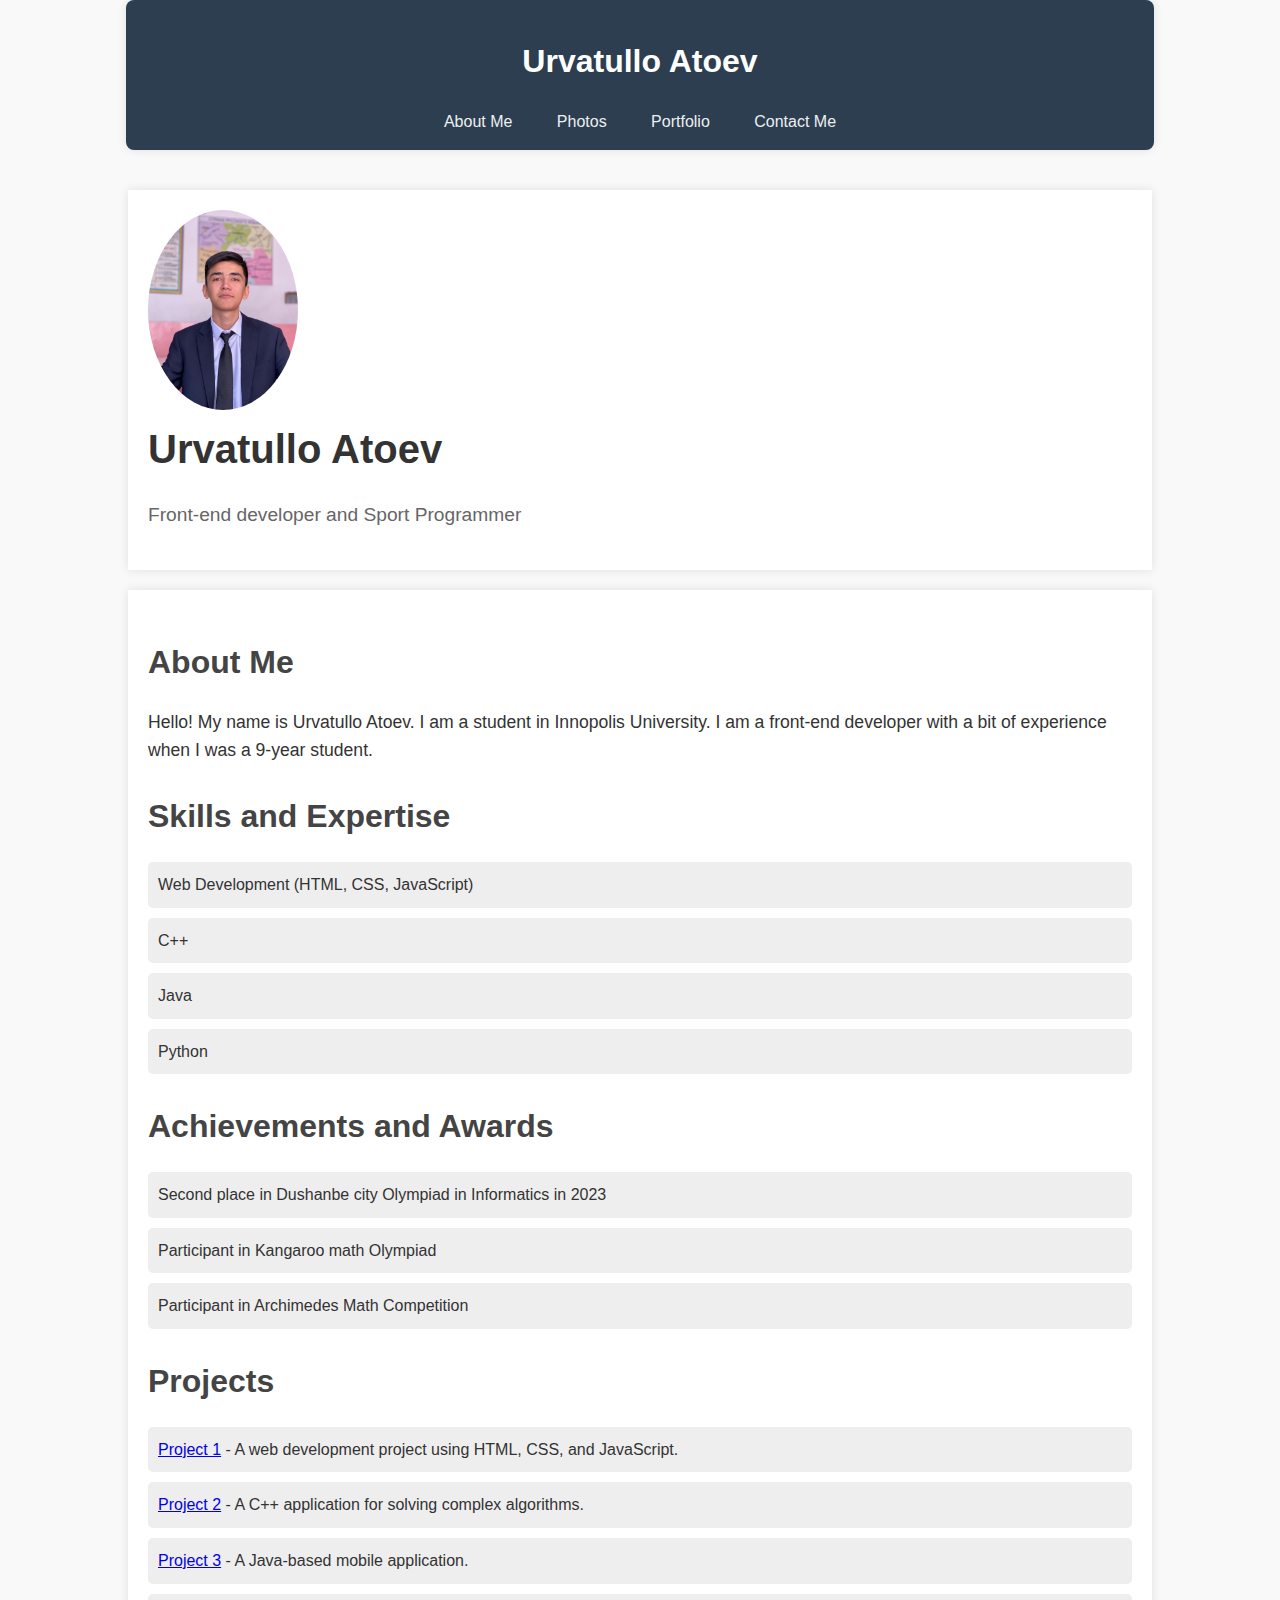
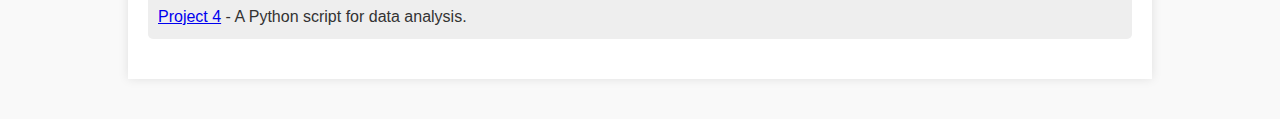
<file: index.html>
<!DOCTYPE html>
<html lang="en">
<head>
    <meta charset="UTF-8">
    <meta name="viewport" content="width=device-width, initial-scale=1.0">
    <title>Portfolio</title>
    <link rel="stylesheet" href="index.css">
</head>
<body>
    <header>
        <h1>Urvatullo Atoev</h1>
        <nav>
            <a href="about.html">About Me</a>
            <a href="photos.html">Photos</a>
            <a href="index.html">Portfolio</a>
            <a href="contact.html">Contact Me</a>
        </nav>
    </header>
    <div class="container">
        <section class="header">
            <img src="Urvatullo.jpg" alt="Urvatullo Atoev">
            <h1>Urvatullo Atoev</h1>
            <p>Front-end developer and Sport Programmer</p>
        </section>
        <section class="main">
            <h2>About Me</h2>
            <p>Hello! My name is Urvatullo Atoev. I am a student in Innopolis University. I am a front-end developer with a bit of experience when I was a 9-year student.</p>
            
            <h2>Skills and Expertise</h2>
            <div class="skills">
                <ul>
                    <li>Web Development (HTML, CSS, JavaScript)</li>
                    <li>C++</li>
                    <li>Java</li>
                    <li>Python</li>
                </ul>
            </div>
            
            <h2>Achievements and Awards</h2>
            <div class="achievements">
                <ul>
                    <li>Second place in Dushanbe city Olympiad in Informatics in 2023</li>
                    <li>Participant in Kangaroo math Olympiad</li>
                    <li>Participant in Archimedes Math Competition</li>
                </ul>
            </div>
            
            <h2>Projects</h2>
            <div class="skills">
                <ul>
                    <li><a href="#">Project 1</a> - A web development project using HTML, CSS, and JavaScript.</li>
                    <li><a href="#">Project 2</a> - A C++ application for solving complex algorithms.</li>
                    <li><a href="#">Project 3</a> - A Java-based mobile application.</li>
                    <li><a href="#">Project 4</a> - A Python script for data analysis.</li>
                </ul>
            </div>
        </section>
    </div>
</body>
</html>
</file>
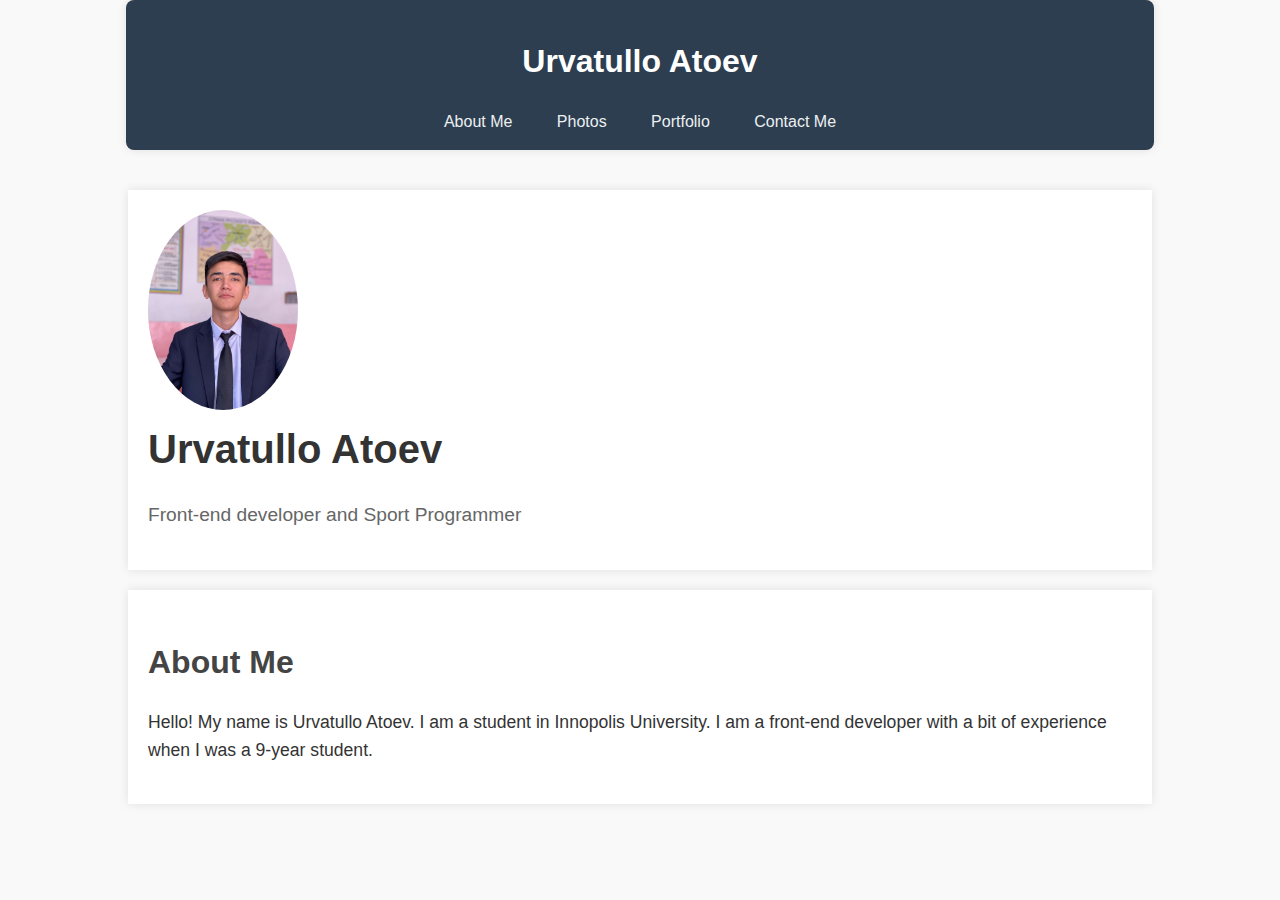
<file: about.html>
<!DOCTYPE html>
<html lang="en">
<head>
    <meta charset="UTF-8">
    <meta name="viewport" content="width=device-width, initial-scale=1.0">
    <title>About Me</title>
    <link rel="stylesheet" href="about.css">
</head>
<body>
    <header>
        <h1>Urvatullo Atoev</h1>
        <nav>
            <a href="about.html">About Me</a>
            <a href="photos.html">Photos</a>
            <a href="index.html">Portfolio</a>
            <a href="contact.html">Contact Me</a>
        </nav>
    </header>
    <div class="container">
        <section class="header">
            <img src="Urvatullo.jpg" alt="Urvatullo Atoev">
            <h1>Urvatullo Atoev</h1>
            <p>Front-end developer and Sport Programmer</p>
        </section>
        <section class="main">
            <h2>About Me</h2>
            <p>Hello! My name is Urvatullo Atoev. I am a student in Innopolis University. I am a front-end developer with a bit of experience when I was a 9-year student.</p>
        </section>
    </div>
</body>
</html>
</file>
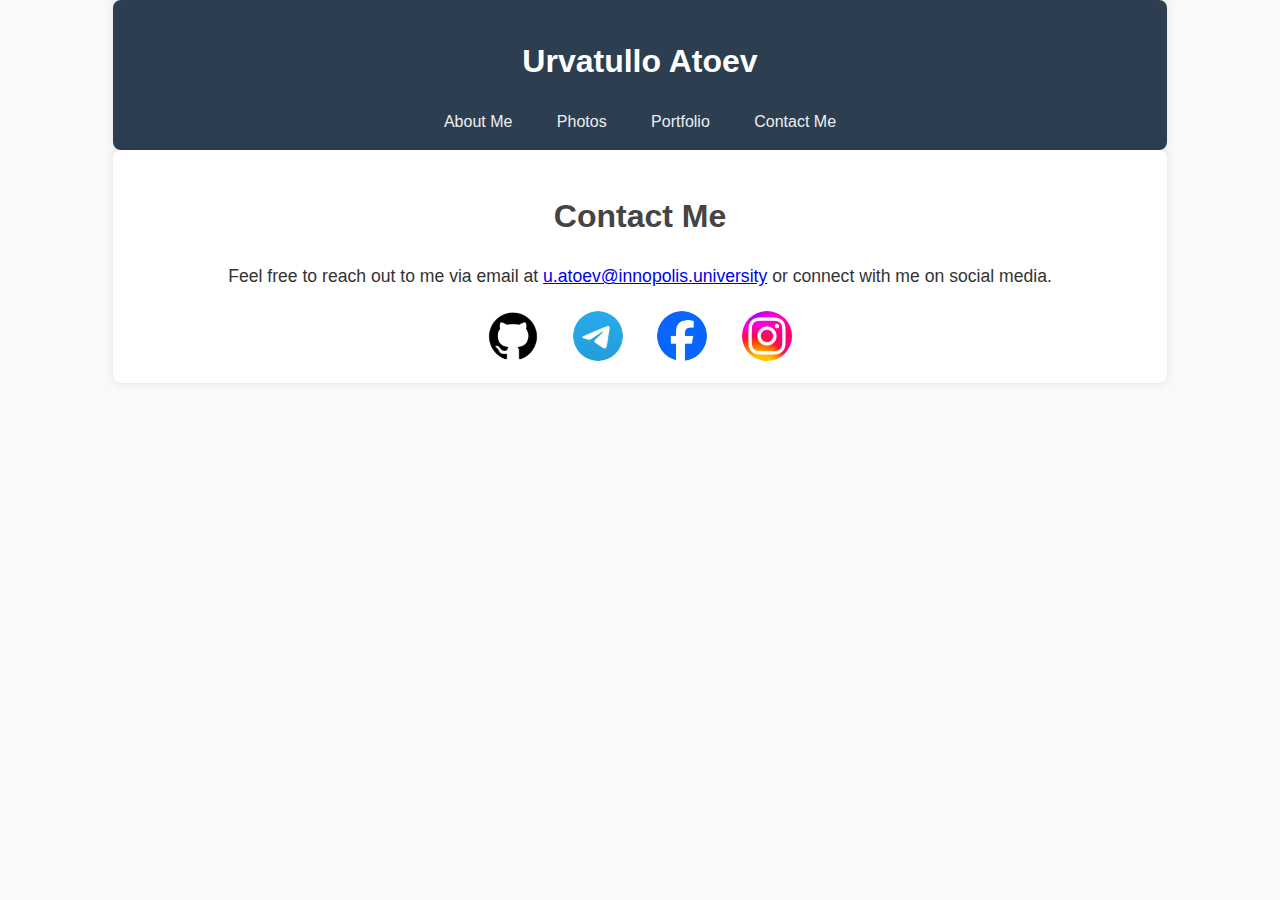
<file: contact.html>
<!DOCTYPE html>
<html lang="en">
<head>
    <meta charset="UTF-8">
    <meta name="viewport" content="width=device-width, initial-scale=1.0">
    <title>Contact Me</title>
    <link rel="stylesheet" href="contact.css">
</head>
<body>
    <header>
        <h1>Urvatullo Atoev</h1>
        <nav>
            <a href="about.html">About Me</a>
            <a href="photos.html">Photos</a>
            <a href="index.html">Portfolio</a>
            <a href="contact.html">Contact Me</a>
        </nav>
    </header>
    <div class="container">
        <section class="contact">
            <h2>Contact Me</h2>
            <p>Feel free to reach out to me via email at <a id="email" href="mailto:u.atoev@innopolis.university">u.atoev@innopolis.university</a> or connect with me on social media.</p>
            <div class="social-media">
                <a id="gh-link" href="https://github.com/Urvatullo" target="_blank">
                    <img src="GitHub.svg.png" alt="GitHub">
                </a>
                <a id="tg-link" href="https://t.me/urvatullo_atoev" target="_blank">
                    <img src="Telegram.webp" alt="Telegram">
                </a>
                <a href="https://www.facebook.com/urvatullo.atoev.16?mibextid=kFxxJD" target="_blank">
                    <img src="fb_icon_325x325.png" alt="Facebook">
                </a>
                <a href="https://www.instagram.com/urvatullo_atoev/" target="_blank">
                    <img src="Instagram_logo_2022.svg.webp" alt="Instagram">
                </a>
            </div>
        </section>
    </div>
</body>
</html>
</file>
<file: index.css>
body {
    font-family: Arial, sans-serif;
    line-height: 1.6;
    margin: 0;
    background-color: #f9f9f9;
    color: #333;
}

header {
    padding: 15px;
    border-radius: 8px;
    box-shadow: 0 0 10px rgba(0, 0, 0, 0.1);
    width: 78%;
    margin: 0 auto;
    overflow: hidden;
    background-color: #2C3E50;
    text-align: center;
    color: white;
}
nav a {
    margin: 20px;
    text-decoration: none;
    color: #ECF0F1;
    transition: color 0.3s;
}
nav a:hover {
    text-decoration: underline;
    color: #E74C3C;
}
.container {
    width: 80%;
    margin: 0 auto;
    overflow: hidden;
    padding: 20px;
}
.header, .main, .footer {
    background: #fff;
    padding: 20px;
    margin: 20px 0;
    box-shadow: 0 0 10px rgba(0, 0, 0, 0.1);
}
.header img {
    max-width: 150px;
    border-radius: 50%;
}
.header h1 {
    margin: 0;
    font-size: 2.5em;
}
.header p {
    font-size: 1.2em;
    color: #666;
}
.main h2 {
    font-size: 2em;
    color: #444;
    margin-bottom: 20px;
}
.main p {
    font-size: 1.1em;
    margin-bottom: 20px;
}
.skills, .achievements {
    margin-bottom: 20px;
}
.skills ul, .achievements ul {
    list-style: none;
    padding: 0;
}
.skills ul li, .achievements ul li {
    background: #eee;
    margin-bottom: 10px;
    padding: 10px;
    border-radius: 5px;
}
.contact {
    text-align: center;
    margin-top: 20px;
}
.contact a {
    text-decoration: none;
    color: #fff;
    background: #007BFF;
    padding: 10px 20px;
    border-radius: 5px;
    transition: background 0.3s ease-in-out;
}
.contact a:hover {
    background: #0056b3;
}
</file>
<file: about.css>
body {
    font-family: Arial, sans-serif;
    line-height: 1.6;
    margin: 0;
    background-color: #f9f9f9;
    color: #333;
}

header {
    padding: 15px;
    border-radius: 8px;
    box-shadow: 0 0 10px rgba(0, 0, 0, 0.1);
    width: 78%;
    margin: 0 auto;
    overflow: hidden;
    background-color: #2C3E50;
    text-align: center;
    color: white;
}
nav a {
    margin: 20px;
    text-decoration: none;
    color: #ECF0F1;
    transition: color 0.3s;
}
nav a:hover {
    text-decoration: underline;
    color: #E74C3C;
}
.container {
    width: 80%;
    margin: 0 auto;
    overflow: hidden;
    padding: 20px;
}
.header, .main, .footer {
    background: #fff;
    padding: 20px;
    margin: 20px 0;
    box-shadow: 0 0 10px rgba(0, 0, 0, 0.1);
}
.header img {
    max-width: 150px;
    border-radius: 50%;
}
.header h1 {
    margin: 0;
    font-size: 2.5em;
}
.header p {
    font-size: 1.2em;
    color: #666;
}
.main h2 {
    font-size: 2em;
    color: #444;
    margin-bottom: 20px;
}
.main p {
    font-size: 1.1em;
    margin-bottom: 20px;
}
.skills, .achievements {
    margin-bottom: 20px;
}
.skills ul, .achievements ul {
    list-style: none;
    padding: 0;
}
.skills ul li, .achievements ul li {
    background: #eee;
    margin-bottom: 10px;
    padding: 10px;
    border-radius: 5px;
}
.contact {
    text-align: center;
    margin-top: 20px;
}
.contact a {
    text-decoration: none;
    color: #fff;
    background: #007BFF;
    padding: 10px 20px;
    border-radius: 5px;
    transition: background 0.3s ease-in-out;
}
.contact a:hover {
    background: #0056b3;
}
</file>
<file: contact.css>
body {
    font-family: Arial, sans-serif;
    line-height: 1.6;
    margin: 0;
    background-color: #f9f9f9;
    color: #333;
}
header {
    padding: 15px;
    border-radius: 8px;
    box-shadow: 0 0 10px rgba(0, 0, 0, 0.1);
    width: 80%;
    margin: 0 auto;
    overflow: hidden;
    background-color: #2C3E50;
    text-align: center;
    color: white;
}
nav a {
    margin: 20px;
    text-decoration: none;
    color: #ECF0F1;
    transition: color 0.3s;
}
nav a:hover {
    text-decoration: underline;
    color: #E74C3C;
}
.container {
    padding: 15px;
    background-color: white;
    border-radius: 8px;
    box-shadow: 0 0 10px rgba(0, 0, 0, 0.1);
    width: 80%;
    margin: 0 auto;
    overflow: hidden;
}
.header, .main, .footer {
    background: #fff;
    padding: 20px;
    margin: 20px 0;
    box-shadow: 0 0 10px rgba(0, 0, 0, 0.1);
}
.contact h2 {
    font-size: 2em;
    color: #444;
    margin-bottom: 20px;
    text-align: center;
}
.contact p {
    font-size: 1.1em;
    margin-bottom: 20px;
    text-align: center;
}
.contact .social-media {
    text-align: center;
    margin-top: 20px;
}
.social-media a {
    margin: 0 15px;
    display: inline-block;
    transition: transform 0.3s;
}
.social-media img {
    width: 50px;
    border-radius: 50%;
}
.social-media a:hover img {
    transform: scale(1.1);
}
</file>
